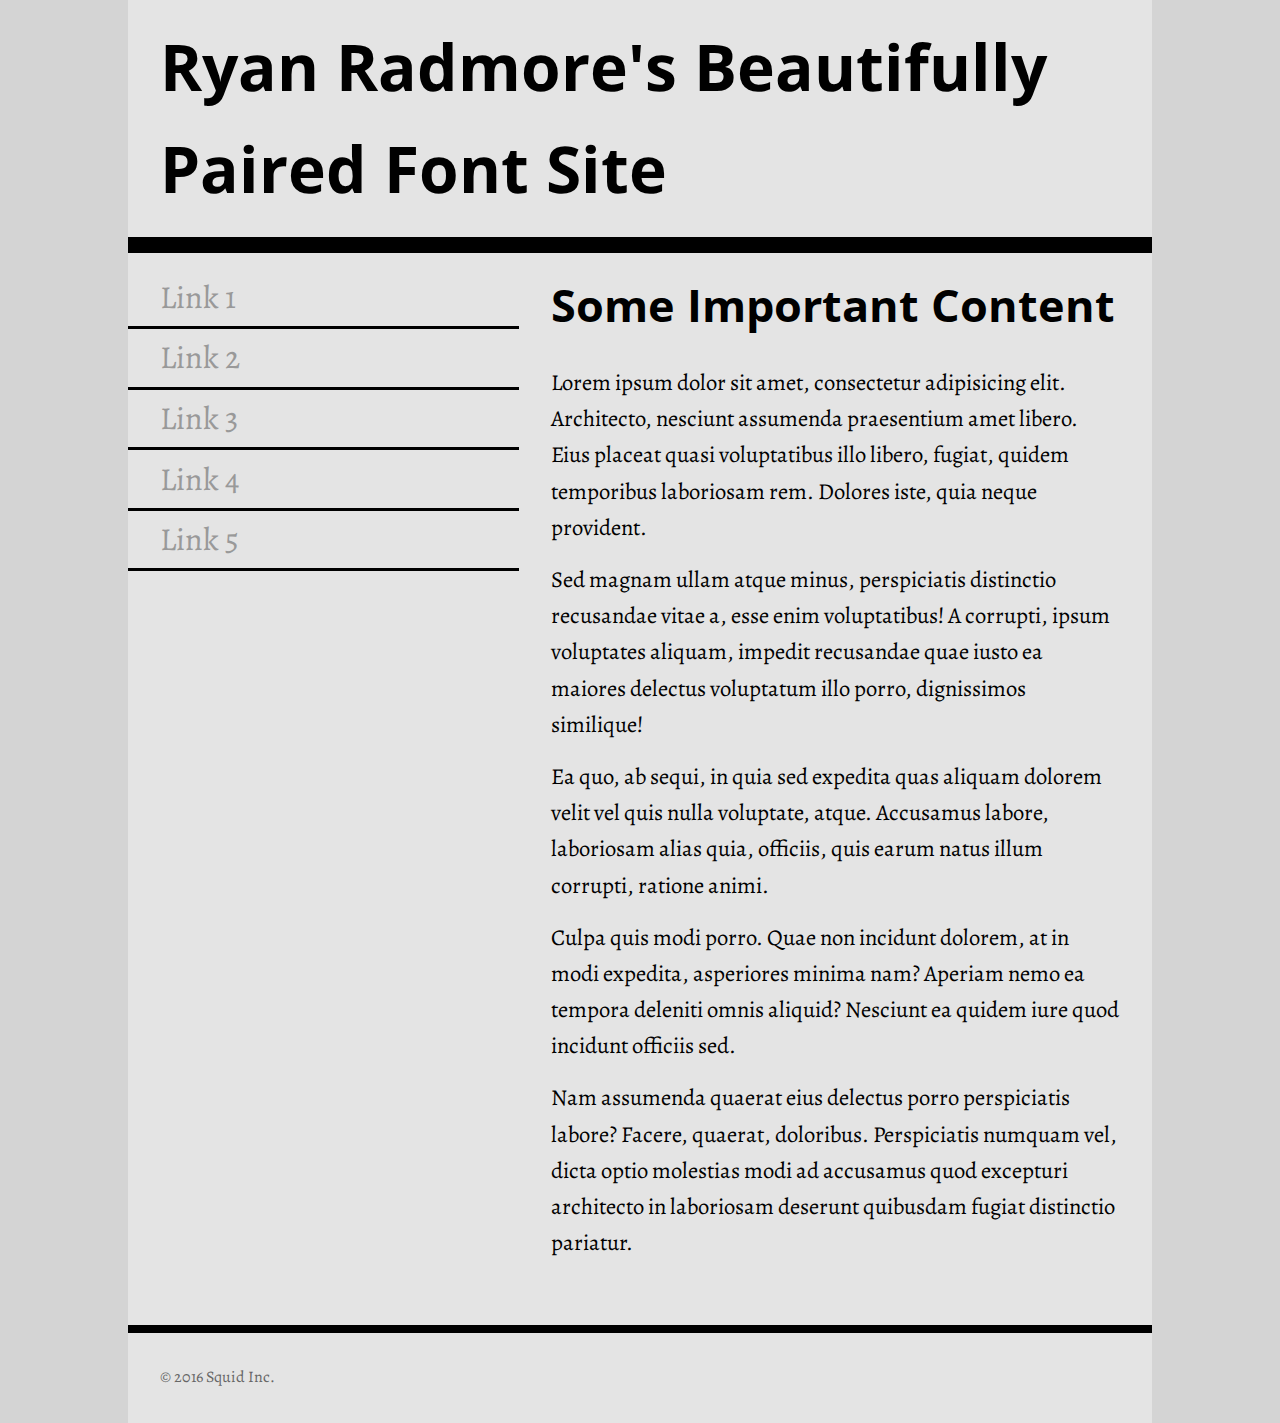
<file: index.html>
<!DOCTYPE html>
<html lang="en">
<head>
    <meta charset="UTF-8">
    <title>Font Assignment</title>
    <!-- two pages are 
    index.html with sans-serif headings and serif body text
    
    two.html with serif headings and sans-serif body text
    
    don't forget to add your google font <link> in the right place
    -->
    <link href="https://fonts.googleapis.com/css?family=Alegreya|Open+Sans" rel="stylesheet">
    <meta name="viewpoint" content="width=device-width" />
    <link href="one.css" rel="stylesheet" type="text/css"/>
</head>
<body>
    <div class="wrapper">
        <header>
            <h1>Ryan Radmore's Beautifully Paired Font Site</h1>
        </header>
        <nav>
            <ul>
                <li><a href="#">Link 1</a></li>
                <li><a href="#">Link 2</a></li>
                <li><a href="#">Link 3</a></li>
                <li><a href="#">Link 4</a></li>
                <li><a href="#">Link 5</a></li>
            </ul>
        </nav>
        <main>
            <h2>Some Important Content</h2>
            <p>Lorem ipsum dolor sit amet, consectetur adipisicing elit. Architecto, nesciunt assumenda praesentium amet libero. Eius placeat quasi voluptatibus illo libero, fugiat, quidem temporibus laboriosam rem. Dolores iste, quia neque provident.</p>
            <p>Sed magnam ullam atque minus, perspiciatis distinctio recusandae vitae a, esse enim voluptatibus! A corrupti, ipsum voluptates aliquam, impedit recusandae quae iusto ea maiores delectus voluptatum illo porro, dignissimos similique!</p>
            <p>Ea quo, ab sequi, in quia sed expedita quas aliquam dolorem velit vel quis nulla voluptate, atque. Accusamus labore, laboriosam alias quia, officiis, quis earum natus illum corrupti, ratione animi.</p>
            <p>Culpa quis modi porro. Quae non incidunt dolorem, at in modi expedita, asperiores minima nam? Aperiam nemo ea tempora deleniti omnis aliquid? Nesciunt ea quidem iure quod incidunt officiis sed.</p>
            <p>Nam assumenda quaerat eius delectus porro perspiciatis labore? Facere, quaerat, doloribus. Perspiciatis numquam vel, dicta optio molestias modi ad accusamus quod excepturi architecto in laboriosam deserunt quibusdam fugiat distinctio pariatur.</p>
        </main>
        <footer>
            <p>&copy; 2016 Squid Inc.</p>
        </footer>
    </div>
</body>
</html>
</file>
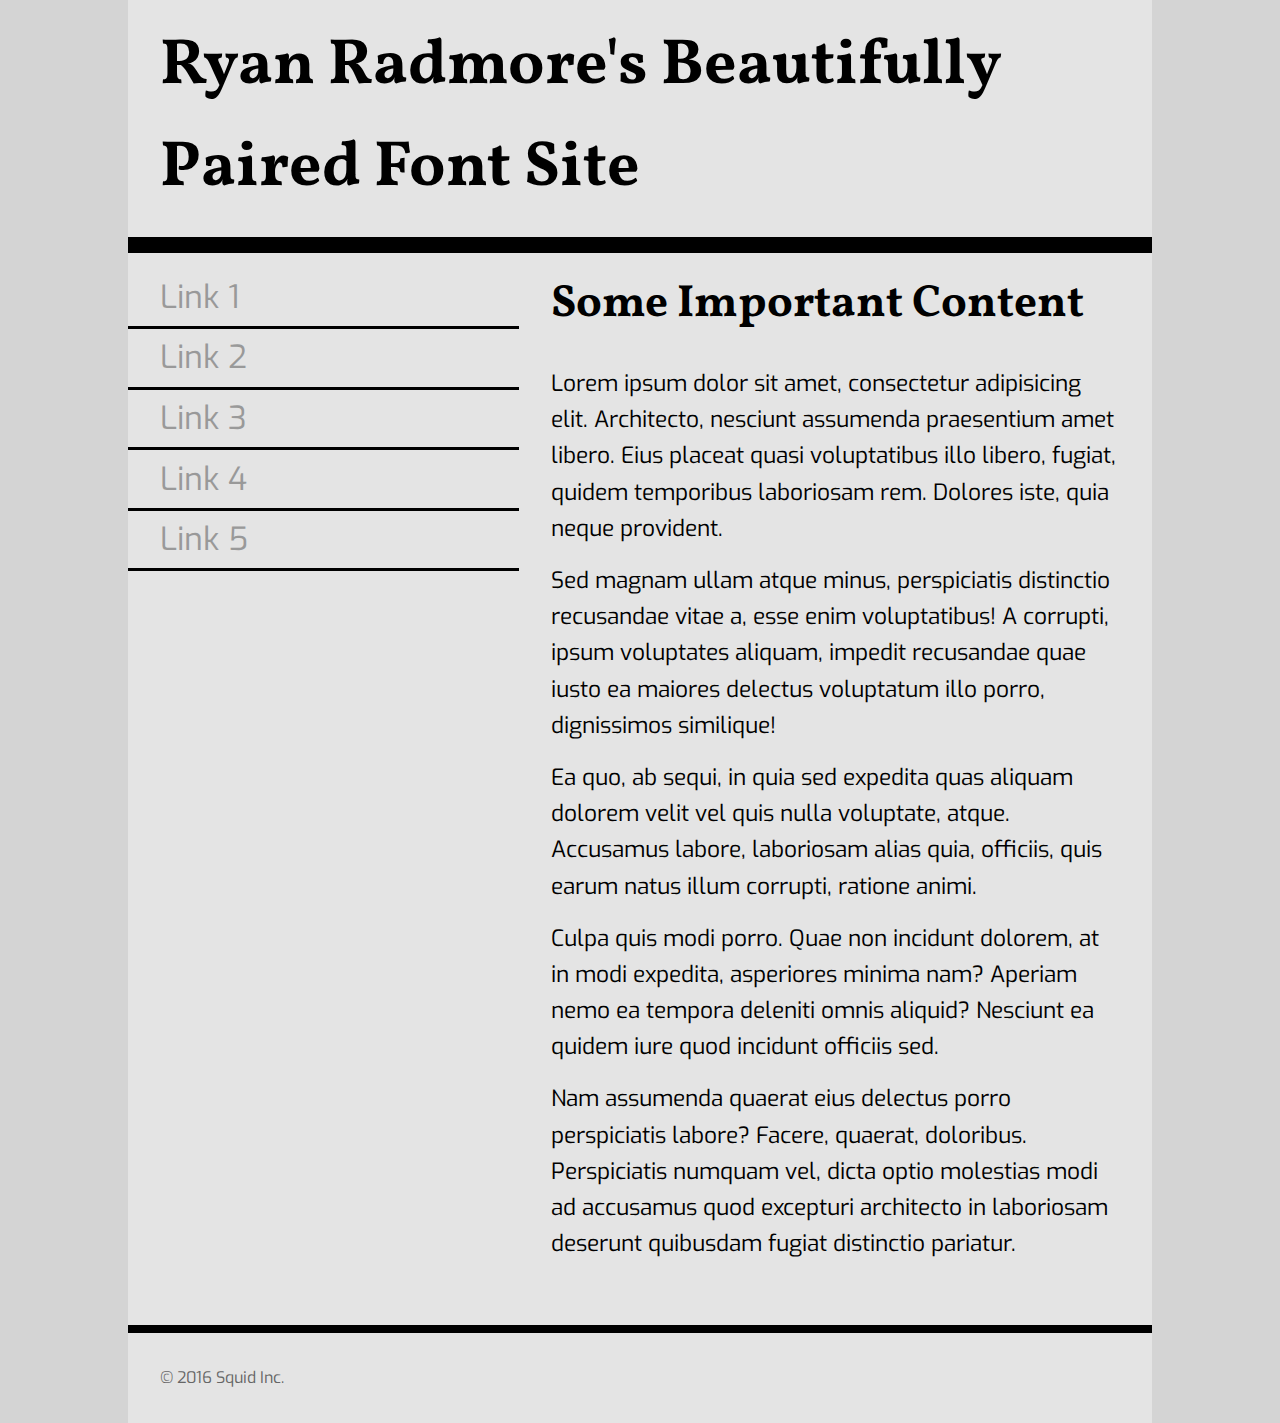
<file: two.html>
<!DOCTYPE html>
<html lang="en">
<head>
    <meta charset="UTF-8">
    <title>Font Assignment</title>
    <!-- two pages are 
    index.html with sans-serif headings and serif body text
    
    two.html with serif headings and sans-serif body text
    
    don't forget to add your google font <link> in the right place
    -->
    <link href="https://fonts.googleapis.com/css?family=Exo|Vollkorn" rel="stylesheet">
    <meta name="viewpoint" content="width=device-width" />
    <link href="two.css" rel="stylesheet" type="text/css"/>
</head>
<body>
    <div class="wrapper">
        <header>
            <h1>Ryan Radmore's Beautifully Paired Font Site</h1>
        </header>
        <nav>
            <ul>
                <li><a href="#">Link 1</a></li>
                <li><a href="#">Link 2</a></li>
                <li><a href="#">Link 3</a></li>
                <li><a href="#">Link 4</a></li>
                <li><a href="#">Link 5</a></li>
            </ul>
        </nav>
        <main>
            <h2>Some Important Content</h2>
            <p>Lorem ipsum dolor sit amet, consectetur adipisicing elit. Architecto, nesciunt assumenda praesentium amet libero. Eius placeat quasi voluptatibus illo libero, fugiat, quidem temporibus laboriosam rem. Dolores iste, quia neque provident.</p>
            <p>Sed magnam ullam atque minus, perspiciatis distinctio recusandae vitae a, esse enim voluptatibus! A corrupti, ipsum voluptates aliquam, impedit recusandae quae iusto ea maiores delectus voluptatum illo porro, dignissimos similique!</p>
            <p>Ea quo, ab sequi, in quia sed expedita quas aliquam dolorem velit vel quis nulla voluptate, atque. Accusamus labore, laboriosam alias quia, officiis, quis earum natus illum corrupti, ratione animi.</p>
            <p>Culpa quis modi porro. Quae non incidunt dolorem, at in modi expedita, asperiores minima nam? Aperiam nemo ea tempora deleniti omnis aliquid? Nesciunt ea quidem iure quod incidunt officiis sed.</p>
            <p>Nam assumenda quaerat eius delectus porro perspiciatis labore? Facere, quaerat, doloribus. Perspiciatis numquam vel, dicta optio molestias modi ad accusamus quod excepturi architecto in laboriosam deserunt quibusdam fugiat distinctio pariatur.</p>
        </main>
        <footer>
            <p>&copy; 2016 Squid Inc.</p>
        </footer>
    </div>
</body>
</html>
</file>
<file: one.css>
*{
    padding: 0;
    margin: 0;
    box-sizing: border-box;
}
html{
    font-size: 16px;
    line-height: 1.6;
    font-family: 'Alegreya','Georgia', 'Serif';
}
html,body{
    background-color: #d4d4d4;
}
h1{
    font-family: 'Open Sans', 'Impact', 'Sans-Serif';
    font-size: 3.998rem;
    padding:1rem 2rem;
}
h2{
    font-family: 'Open Sans', 'Impact', 'Sans-Serif';
    font-size: 2.827rem;
    padding:1rem 2rem;
}
nav ul{
    padding:1rem 0;
}
nav li{
    font-size: 1.999rem;
    list-style-type: none;
}
nav li>a{
    display: block;
    text-decoration: none;
    border-bottom: 0.2rem solid black;
    padding: 0.2rem 2rem;
    color: #999;
}
nav li>a:hover,
nav li>a:active{
    color: #222;
}
p{
    font-size: 1.414rem;
    padding:0.5rem 2rem;
}
main p:last-child{
    padding-bottom: 4rem;
}
.wrapper{
    width: 80%;
    max-width: 1200px;
    margin: 0 auto;
    background-color: #e4e4e4;
}
header{
    width:100%;
    border-bottom: 1rem solid black;
}
nav{
    float:left;
    width: 38.2%;
}
main{
    float:right;
    width: 61.8%;
}
footer{
    clear:both;
    width: 100%;
    border-top: 0.5rem solid black;
}
footer p{
    font-size: 1rem;
    padding: 2rem;
    color: #666;
}
</file>
<file: two.css>
*{
    padding: 0;
    margin: 0;
    box-sizing: border-box;
}
html{
    font-size: 16px;
    line-height: 1.6;
    font-family: 'Exo', 'Arial', 'Sans Serif';
}
html,body{
    background-color: #d4d4d4;
}
h1{
    font-family: 'Vollkorn','Times New Roman','Serif' ;
    font-size: 3.998rem;
    padding:1rem 2rem;
}
h2{
    font-family: 'Vollkorn','Times New Roman' ,'Serif';
    font-size: 2.827rem;
    padding:1rem 2rem;
}
nav ul{
    padding:1rem 0;
}
nav li{
    font-size: 1.999rem;
    list-style-type: none;
}
nav li>a{
    display: block;
    text-decoration: none;
    border-bottom: 0.2rem solid black;
    padding: 0.2rem 2rem;
    color: #999;
}
nav li>a:hover,
nav li>a:active{
    color: #222;
}
p{
    font-size: 1.414rem;
    padding:0.5rem 2rem;
}
main p:last-child{
    padding-bottom: 4rem;
}
.wrapper{
    width: 80%;
    max-width: 1200px;
    margin: 0 auto;
    background-color: #e4e4e4;
}
header{
    width:100%;
    border-bottom: 1rem solid black;
}
nav{
    float:left;
    width: 38.2%;
}
main{
    float:right;
    width: 61.8%;
}
footer{
    clear:both;
    width: 100%;
    border-top: 0.5rem solid black;
}
footer p{
    font-size: 1rem;
    padding: 2rem;
    color: #666;
}
</file>
